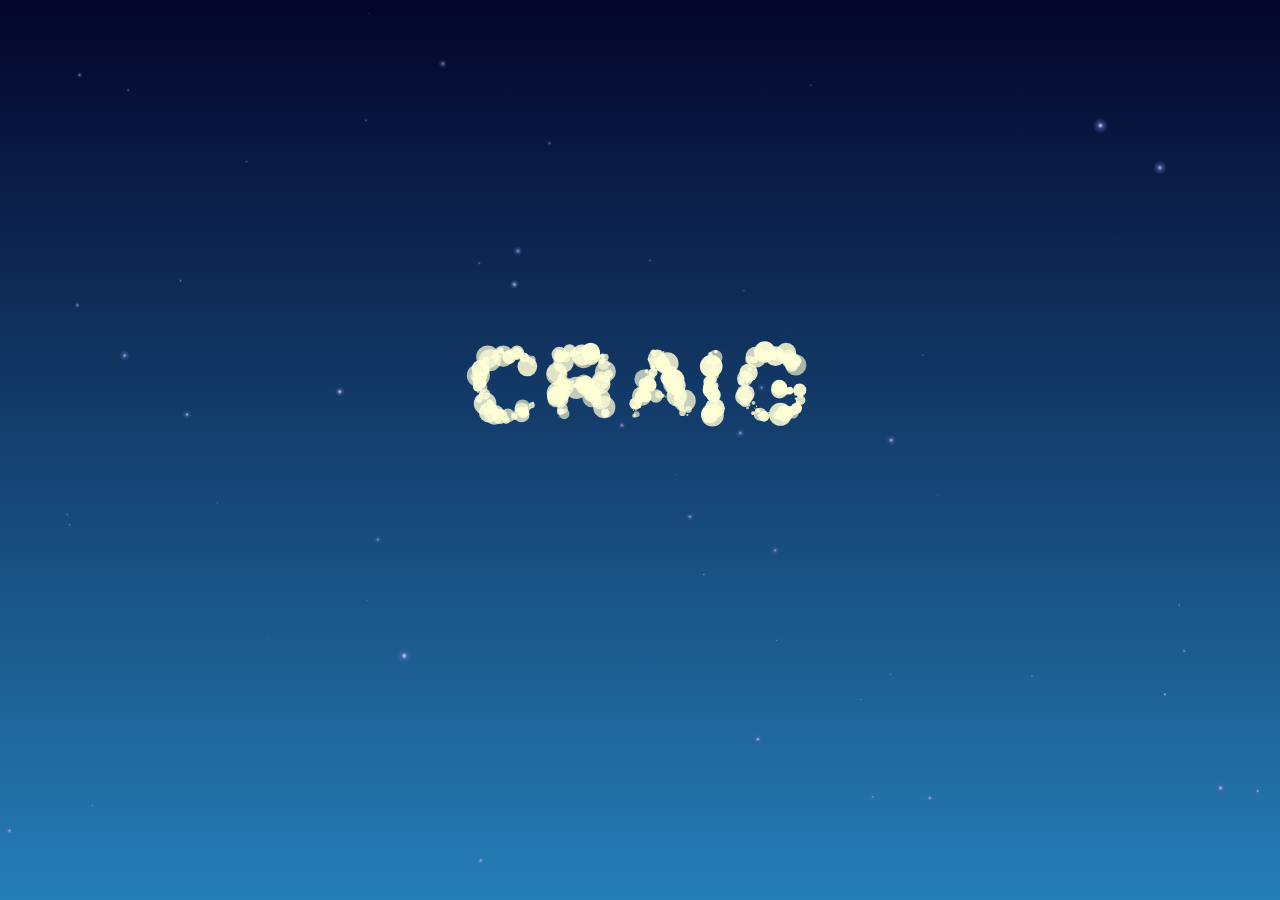
<file: index.html>
<!DOCTYPE html>
<html>
    <head>
        <title>Craig - Home</title>
        <meta name="viewport" content="width=device-width, initial-scale=1.0">
        <link rel="shortcut icon" href="/favicon.ico">
        <link rel="stylesheet" type="text/css" href="styles.css">
        <link rel="shortcut icon" href="/img/emoji-icon.png" type="image/x-icon">
    </head>
    <body>
        <div class="container">
            <nav>
                <span class="ip-nav-left"></span>
                <span class="ip-nav-right"></span>
            </nav>
            <a href="https://craig.party">
                <div class="particles">
                </div>
            </a>
            <canvas class="background" id="canvas" style="position: fixed; z-index: -1; top: 0px;"></canvas>
        </div>
        <script src="jquery-1.6.4.min.js"></script>
        <script src="particles.js"></script>
    </body>
</html>
</file>
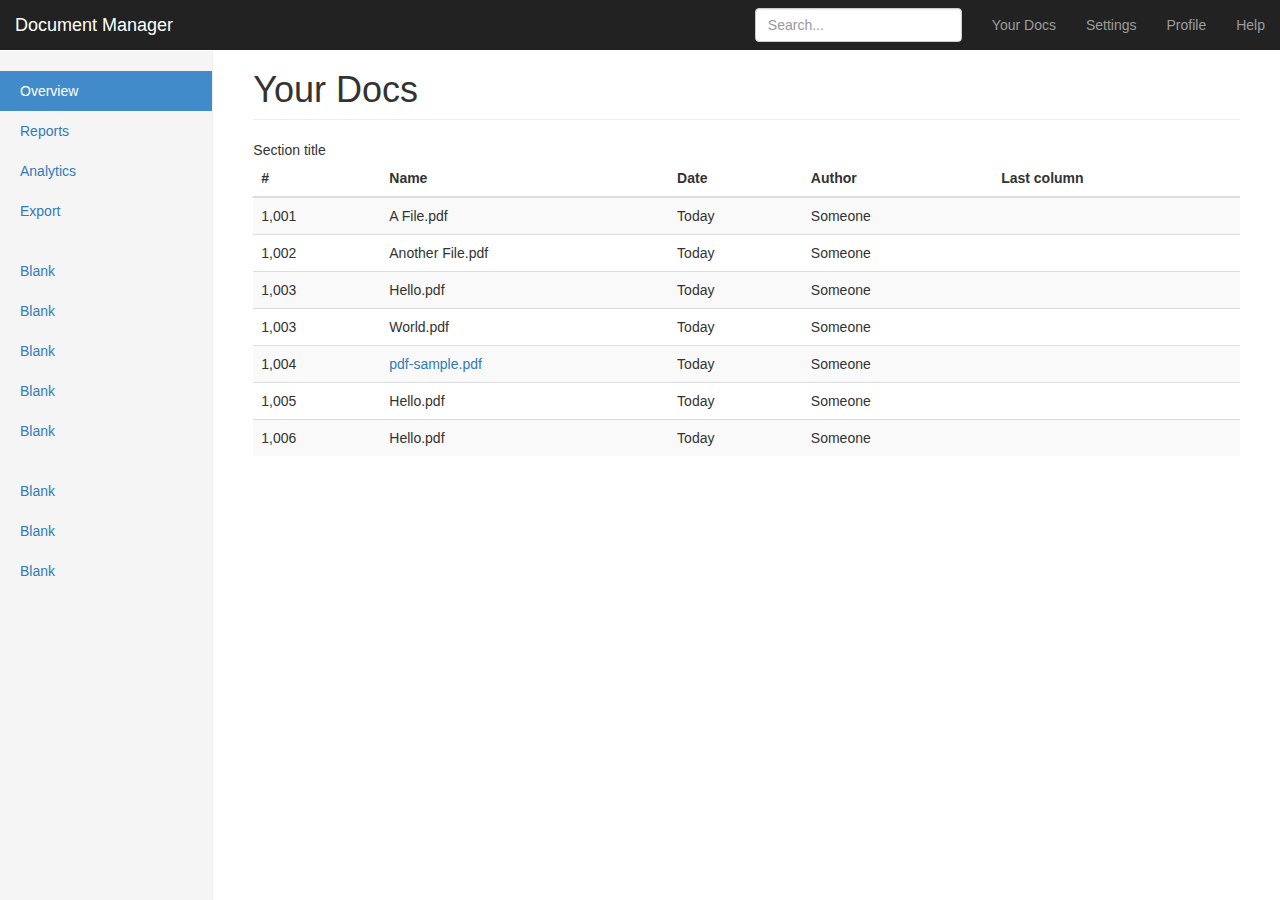
<file: doc/dashboard.html>
<!DOCTYPE html>
<html lang="en">
  <head>
    <meta charset="utf-8">
    <meta http-equiv="X-UA-Compatible" content="IE=edge">
    <meta name="viewport" content="width=device-width, initial-scale=1">
    <meta name="description" content="">
    <meta name="author" content="">

    <title>Document Manager</title>

    <!-- Bootstrap core CSS -->
    <link href="bootstrap.min.css" rel="stylesheet">

    <!-- Custom styles for this template -->
    <link href="dashboard.css" rel="stylesheet">

  </head>

  <body>

    <nav class="navbar navbar-inverse navbar-fixed-top">
      <div class="container-fluid">
        <div class="navbar-header">
          <button type="button" class="navbar-toggle collapsed" data-toggle="collapse" data-target="#navbar" aria-expanded="false" aria-controls="navbar">
            <span class="sr-only">Toggle navigation</span>
            <span class="icon-bar"></span>
            <span class="icon-bar"></span>
            <span class="icon-bar"></span>
          </button>
          <a class="navbar-brand" href="#">Document Manager</a>
        </div>
        <div id="navbar" class="navbar-collapse collapse">
          <ul class="nav navbar-nav navbar-right">
            <li><a href="#">Your Docs</a></li>
            <li><a href="#">Settings</a></li>
            <li><a href="#">Profile</a></li>
            <li><a href="#">Help</a></li>
          </ul>
          <form class="navbar-form navbar-right">
            <input type="text" class="form-control" placeholder="Search...">
          </form>
        </div>
      </div>
    </nav>

    <div class="container-fluid">
      <div class="row">
        <div class="col-sm-3 col-md-2 sidebar">
          <ul class="nav nav-sidebar">
            <li class="active"><a href="#">Overview <span class="sr-only">(current)</span></a></li>
            <li><a href="#">Reports</a></li>
            <li><a href="#">Analytics</a></li>
            <li><a href="#">Export</a></li>
          </ul>
          <ul class="nav nav-sidebar">
            <li><a href="#">Blank</a></li>
            <li><a href="#">Blank</a></li>
            <li><a href="#">Blank</a></li>
            <li><a href="#">Blank</a></li>
            <li><a href="#">Blank</a></li>
          </ul>
          <ul class="nav nav-sidebar">
            <li><a href="#">Blank</a></li>
            <li><a href="#">Blank</a></li>
            <li><a href="#">Blank</a></li>
          </ul>
        </div>
        <div class="col-sm-9 col-sm-offset-3 col-md-10 col-md-offset-2 main">
          <h1 class="page-header">Your Docs</h1

          <h2 class="sub-header">Section title</h2>
          <div class="table-responsive">
            <table class="table table-striped">
              <thead>
                <tr>
                  <th>#</th>
                  <th>Name</th>
                  <th>Date</th>
                  <th>Author</th>
                  <th>Last column</th>
                </tr>
              </thead>
              <tbody>
                <tr>
                  <td>1,001</td>
                  <td>A File.pdf</td>
                  <td>Today</td>
                  <td>Someone</td>
                  <td></td>
                </tr>
                <tr>
                  <td>1,002</td>
                  <td>Another File.pdf</td>
                  <td>Today</td>
                  <td>Someone</td>
                  <td></td>
                </tr>
                <tr>
                  <td>1,003</td>
                  <td>Hello.pdf</td>
                  <td>Today</td>
                  <td>Someone</td>
                  <td></td>
                </tr>
                <tr>
                  <td>1,003</td>
                  <td>World.pdf</td>
                  <td>Today</td>
                  <td>Someone</td>
                  <td></td>
                </tr>
                <tr>
                  <td>1,004</td>
                  <td><a href="pdf-sample.pdf" target="_blank">pdf-sample.pdf</a></td>
                  <td>Today</td>
                  <td>Someone</td>
                  <td></td>
                </tr>
                <tr>
                  <td>1,005</td>
                  <td>Hello.pdf</td>
                  <td>Today</td>
                  <td>Someone</td>
                  <td></td>
                </tr>
                <tr>
                  <td>1,006</td>
                  <td>Hello.pdf</td>
                  <td>Today</td>
                  <td>Someone</td>
                  <td></td>
                </tr>
                </tr>
                </tr>
              </tbody>
            </table>
          </div>
        </div>
      </div>
    </div>

    <script src="https://ajax.googleapis.com/ajax/libs/jquery/1.11.2/jquery.min.js"></script>
    <script src="bootstrap.min.js"></script>

  </body>
</html>
</file>
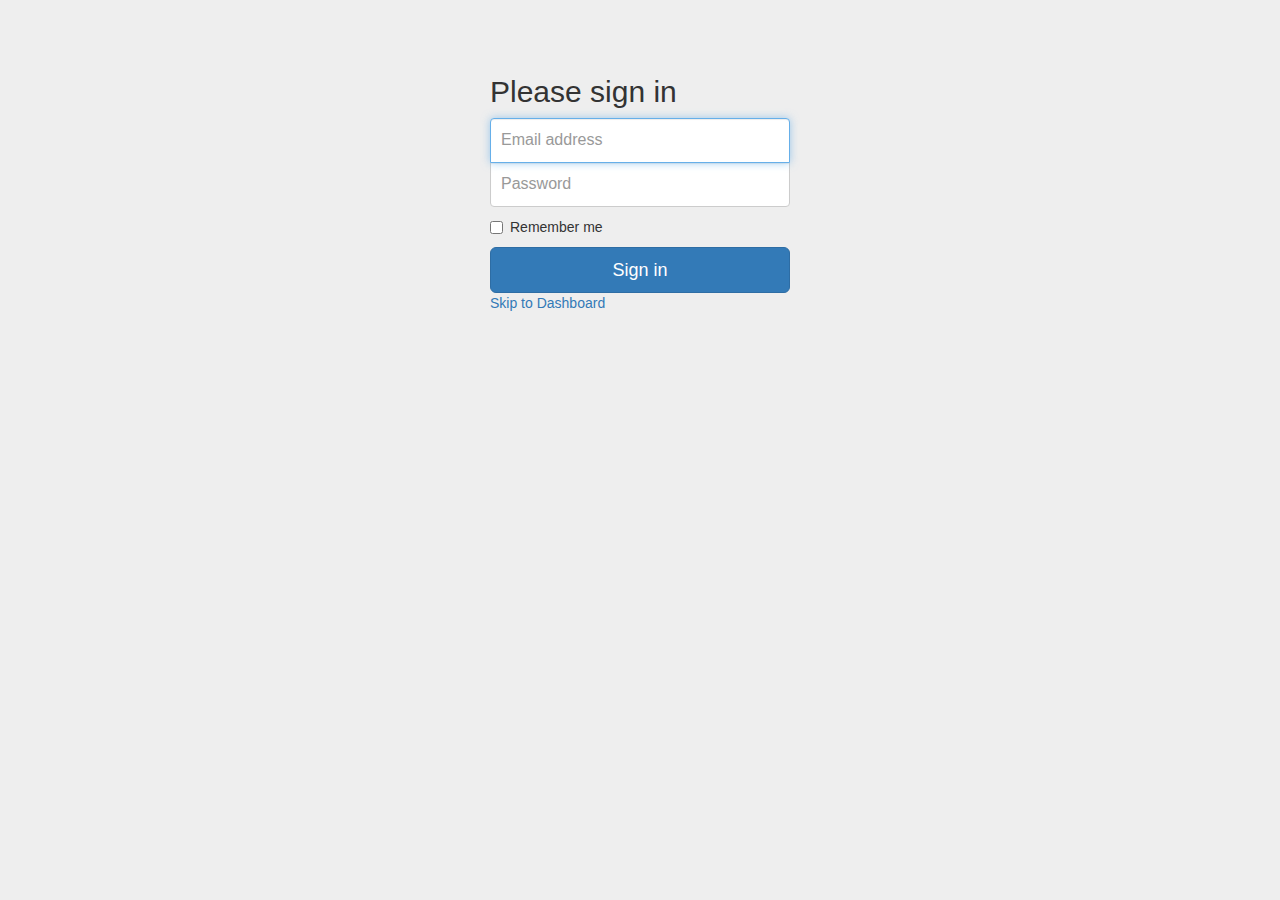
<file: doc/login.html>
<!DOCTYPE html>
<html lang="en">
  <head>
    <meta charset="utf-8">
    <meta http-equiv="X-UA-Compatible" content="IE=edge">
    <meta name="viewport" content="width=device-width, initial-scale=1">
    <meta name="description" content="">
    <meta name="author" content="">

    <title>Signin Template for Bootstrap</title>

    <!-- Bootstrap core CSS -->
    <link href="bootstrap.min.css" rel="stylesheet">

    <!-- Custom styles for this template -->
    <link href="signin.css" rel="stylesheet">

  <body>

    <div class="container">

      <form class="form-signin">
        <h2 class="form-signin-heading">Please sign in</h2>
        <label for="inputEmail" class="sr-only">Email address</label>
        <input type="email" id="inputEmail" class="form-control" placeholder="Email address" required autofocus>
        <label for="inputPassword" class="sr-only">Password</label>
        <input type="password" id="inputPassword" class="form-control" placeholder="Password" required>
        <div class="checkbox">
          <label>
            <input type="checkbox" value="remember-me"> Remember me
          </label>
        </div>
        <button class="btn btn-lg btn-primary btn-block" type="submit">Sign in</button>

          <a href="dashboard.html">Skip to Dashboard</a>
      </form>

    </div> 

  </body>
</html>
</file>
<file: styles.css>
html, body, div, span, canvas {
    margin: 0;
    padding: 0;
}

#container {
    overflow: hidden;
    position: relative;
}

html, body {
    overflow-x: hidden;
}

canvas {
    display: block;
}

#canvas {
    top: 0px;
    z-index: -1;
    background: -o-linear-gradient(top, #040429, #257eb7);
    background: -ms-linear-gradient(top, #040429, #257eb7);
    background: -moz-linear-gradient(top, #040429, #257eb7);
    background: -webkit-linear-gradient(top, #040429, #257eb7);
    background: linear-gradient(top, #040429, #257eb7);
    filter: progid: DXImageTransform.Microsoft.gradient(startColorStr='#040429', EndColorStr='#257eb7');
    -ms-filter: "progid:DXImageTransform.Microsoft.gradient(startColorStr='#040429', EndColorStr='#257eb7')";
}

.particles {
	margin-top: 25%
}

a {
    position: absolute;
}
</file>
<file: doc/dashboard.css>
/*
 * Base structure
 */

/* Move down content because we have a fixed navbar that is 50px tall */
body {
  padding-top: 50px;
}


/*
 * Global add-ons
 */

.sub-header {
  padding-bottom: 10px;
  border-bottom: 1px solid #eee;
}

/*
 * Top navigation
 * Hide default border to remove 1px line.
 */
.navbar-fixed-top {
  border: 0;
}

/*
 * Sidebar
 */

/* Hide for mobile, show later */
.sidebar {
  display: none;
}
@media (min-width: 768px) {
  .sidebar {
    position: fixed;
    top: 51px;
    bottom: 0;
    left: 0;
    z-index: 1000;
    display: block;
    padding: 20px;
    overflow-x: hidden;
    overflow-y: auto; /* Scrollable contents if viewport is shorter than content. */
    background-color: #f5f5f5;
    border-right: 1px solid #eee;
  }
}

/* Sidebar navigation */
.nav-sidebar {
  margin-right: -21px; /* 20px padding + 1px border */
  margin-bottom: 20px;
  margin-left: -20px;
}
.nav-sidebar > li > a {
  padding-right: 20px;
  padding-left: 20px;
}
.nav-sidebar > .active > a,
.nav-sidebar > .active > a:hover,
.nav-sidebar > .active > a:focus {
  color: #fff;
  background-color: #428bca;
}


/*
 * Main content
 */

.main {
  padding: 20px;
}
@media (min-width: 768px) {
  .main {
    padding-right: 40px;
    padding-left: 40px;
  }
}
.main .page-header {
  margin-top: 0;
}


/*
 * Placeholder dashboard ideas
 */

.placeholders {
  margin-bottom: 30px;
  text-align: center;
}
.placeholders h4 {
  margin-bottom: 0;
}
.placeholder {
  margin-bottom: 20px;
}
.placeholder img {
  display: inline-block;
  border-radius: 50%;
}
</file>
<file: doc/signin.css>
body {
  padding-top: 40px;
  padding-bottom: 40px;
  background-color: #eee;
}

.form-signin {
  max-width: 330px;
  padding: 15px;
  margin: 0 auto;
}
.form-signin .form-signin-heading,
.form-signin .checkbox {
  margin-bottom: 10px;
}
.form-signin .checkbox {
  font-weight: normal;
}
.form-signin .form-control {
  position: relative;
  height: auto;
  -webkit-box-sizing: border-box;
     -moz-box-sizing: border-box;
          box-sizing: border-box;
  padding: 10px;
  font-size: 16px;
}
.form-signin .form-control:focus {
  z-index: 2;
}
.form-signin input[type="email"] {
  margin-bottom: -1px;
  border-bottom-right-radius: 0;
  border-bottom-left-radius: 0;
}
.form-signin input[type="password"] {
  margin-bottom: 10px;
  border-top-left-radius: 0;
  border-top-right-radius: 0;
}
</file>
